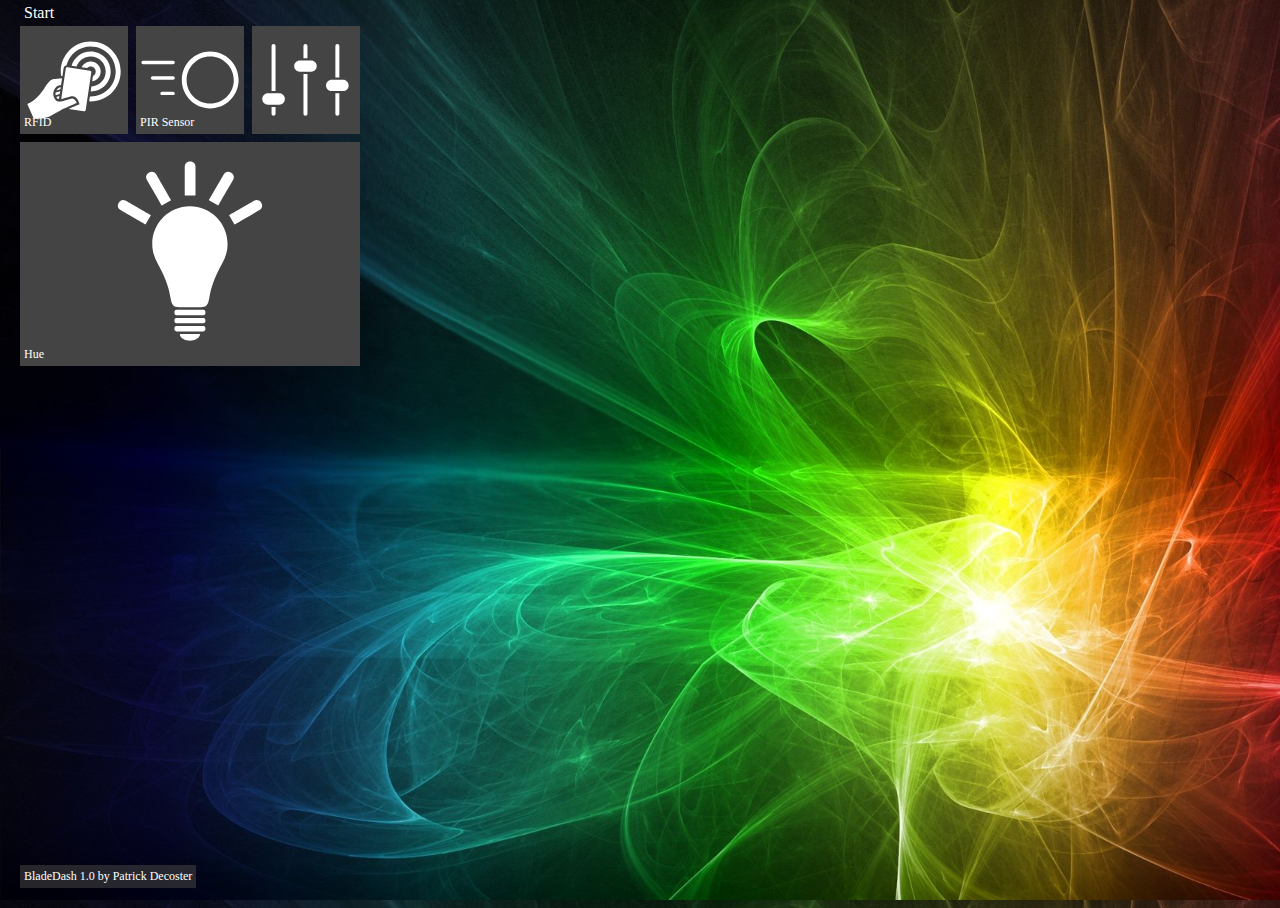
<file: index.html>
<!DOCTYPE html>

<html lang="en">
    <head>
      <meta charset="utf-8" />
      <title>Hue Home Control</title>
      <script type="text/javascript" src="http://code.jquery.com/jquery-2.1.0.js"></script>
      <script type="text/javascript" src="jquery.mousewheel.js"></script>
      <script type="text/javascript" src="jquery.transit.min.js"></script>
      
      <script type="text/javascript" src="AjaxProxy.js"></script>
      <script type="text/javascript" src="Tile.js"></script>
      <script type="text/javascript" src="Blade.js"></script>
      <script type="text/javascript" src="dashboard.js"></script>

      <script type="text/javascript">
        var prevMove;
        var dashboard;
        var dragging = false;
        $(document).ready(function () {


          dashboard = new Dashboard($("section.dashboard"));
          console.log("window", $(window).outerWidth(true));

          $('html').bind('mousewheel', function (event) {
            doSomeAwesomeScrolling(event.deltaY, event.deltaFactor);
          });
          $('html').bind('mousemove', function (event) {
            if (dragging) {
              if (prevMove) {
                deltaX = (prevMove.screenX - event.screenX);
                doSomeAwesomeScrolling(deltaX, 3);
              }
              prevMove = event;
            }
          });
          $('html').bind('mousedown', function (event) {
            prevMove = null;
            dragging = true;
          });
          $('html').bind('mouseup', function (event) {
            dragging = false;
          });
          $(window).bind('resize', function (event) {
            // Set Height
            $("body").css("height", $(window).height() + "px");
          });



        });

        function doSomeAwesomeScrolling(deltaY, deltaFactor) {
          var pixExtract = new RegExp(/(\-?\d*)px/);

          var ml = parseInt(pixExtract.exec($('body').css("margin-left"))[1]);
          var f = ((-deltaY) * (deltaFactor / 5));
          var nml = ml + f;

          if (nml < 0 && (nml > ($(window).outerWidth(true) - $("body").outerWidth()))) {
            // Dont go past the end of the content
            $('body').css("margin-left", Math.floor(nml));
          } else if (nml > 0) {
            $('body').css("margin-left", 12);
          }
        }
      </script>
      <link rel="stylesheet" href="style.css"/>
    </head>
    <body>
      <section class="dashboard" id="dashboard">
        <header>Dashboard</header>
        <section class='tiles'>

        </section>
      </section>
      <section id="blades">

      </section>
      <footer>BladeDash 1.0 by <a href='mailto:p.decoster@dev7.nl'>Patrick Decoster</a></footer>
    </body>
</html>
</file>
<file: style.css>
/* -------------------------------------------------------------------------
 * !!! AUTOMATICALLY GENERATED CODE !!!
 * -------------------------------------------------------------------------
 * This file was automatically generated by the OrangeBits compiler.  
 * Compiled on:  4/8/2014 17:02:39
 * Compiled by: SURFACEPATRICK\Zangai
 * Source: C:\Users\pdeco_000\Documents\My Web Sites\HueHomeControl\style.scss      
 * -------------------------------------------------------------------------*/


html {
  margin: 0;
  height: 100%;
  -ms-touch-action: none; }

a {
  color: white;
  text-decoration: none; }

body {
  font-family: "Segoe UI";
  font-weight: lighter;
  margin: 0;
  overflow-x: hidden;
  overflow-y: hidden;
  margin-left: 12px;
  width: 600px;
  background-image: url("back3.jpg");
  background-size: cover;
  color: white; }

section.dashboard {
  float: left;
  height: inherit;
  padding: 4px; }
  section.dashboard header {
    margin-left: 8px; }
section#blades {
  padding: 0;
  height: inherit; }
  section#blades section.blade {
    display: none;
    float: left;
    margin-left: 2px;
    min-height: 400px;
    min-width: 300px;
    height: inherit;
    background-color: rgba(64, 64, 64, 0.4); }
    section#blades section.blade header {
      margin: 0;
      padding: 8px;
      background-color: rgba(64, 64, 64, 0.6); }
      section#blades section.blade header div.actions {
        float: right; }
    section#blades section.blade aside {
      margin: 4px; }
      section#blades section.blade aside input {
        width: 100%;
        background-color: rgba(64, 64, 64, 0.6);
        border: none;
        color: white;
        font-family: "Segoe WP light"; }
      section#blades section.blade aside button {
        background-color: rgba(64, 64, 64, 0.8);
        border: none;
        color: white;
        padding: 12px;
        margin: 2px; }

section.tiles {
  min-height: 300px;
  width: 500px; }
  section.tiles .tile {
    float: left;
    background-color: #444;
    margin: 4px;
    position: relative;
    cursor: pointer; }
    section.tiles .tile.size1x1 {
      width: 50px;
      height: 50px; }
    section.tiles .tile.size2x2 {
      width: 108px;
      height: 108px; }
    section.tiles .tile.size4x2 {
      width: 224px;
      height: 108px; }
    section.tiles .tile.size4x4 {
      width: 224px;
      height: 224px; }
    section.tiles .tile.size6x4 {
      width: 340px;
      height: 224px; }
    section.tiles .tile object {
      width: inherit;
      height: inherit;
      pointer-events: none; }
    section.tiles .tile .label {
      position: absolute;
      bottom: 4px;
      left: 4px;
      color: white;
      font-size: 12px; }

footer {
  font-size: 12px;
  position: absolute;
  bottom: 12px;
  left: 20px;
  padding: 4px;
  background-color: rgba(64, 64, 64, 0.6); }
</file>
